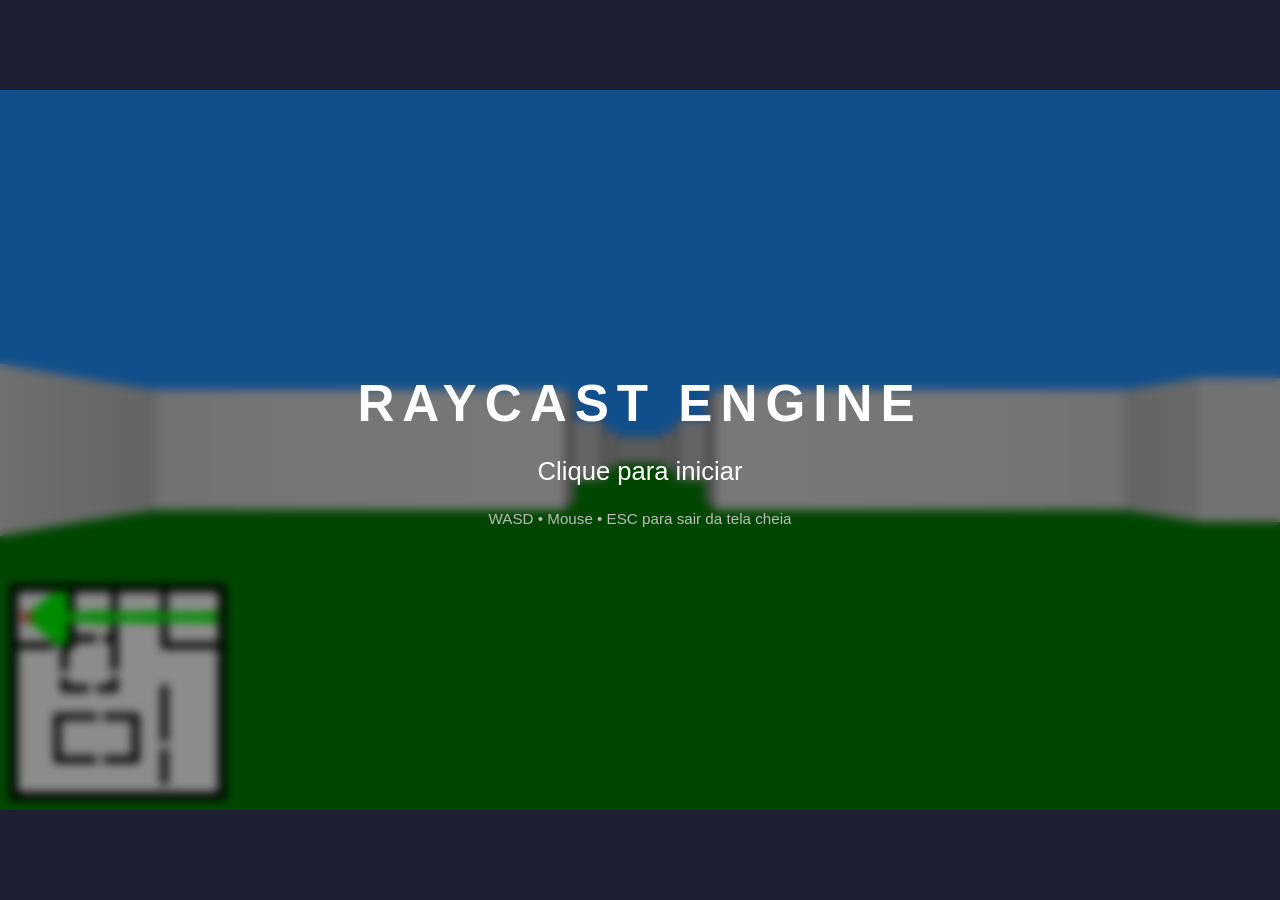
<file: index.html>
<!DOCTYPE html>
<html lang="en">

<head>
  <meta charset="UTF-8">
  <meta name="viewport" content="width=device-width, initial-scale=1.0">
  <title>Document</title>
  <link rel="stylesheet" href="style.css">
  <script type="module" src="script.js"></script>
</head>

<body>
  <main class="main">
    <div class="gameWrapper">

      <canvas class="map3D"></canvas>

      <div class="minimapWrapper">
        <canvas class="minimap"></canvas>
        <canvas class="playerMap"></canvas>
      </div>

      <div class="menu">
        <h1 class="menuTitle">RAYCAST ENGINE</h1>
        <span class="menuSpan">Clique para iniciar</span>
        <p class="menuText">WASD • Mouse • ESC para sair da tela cheia</p>
      </div>

    </div>
  </main>
</body>

</html>
</file>
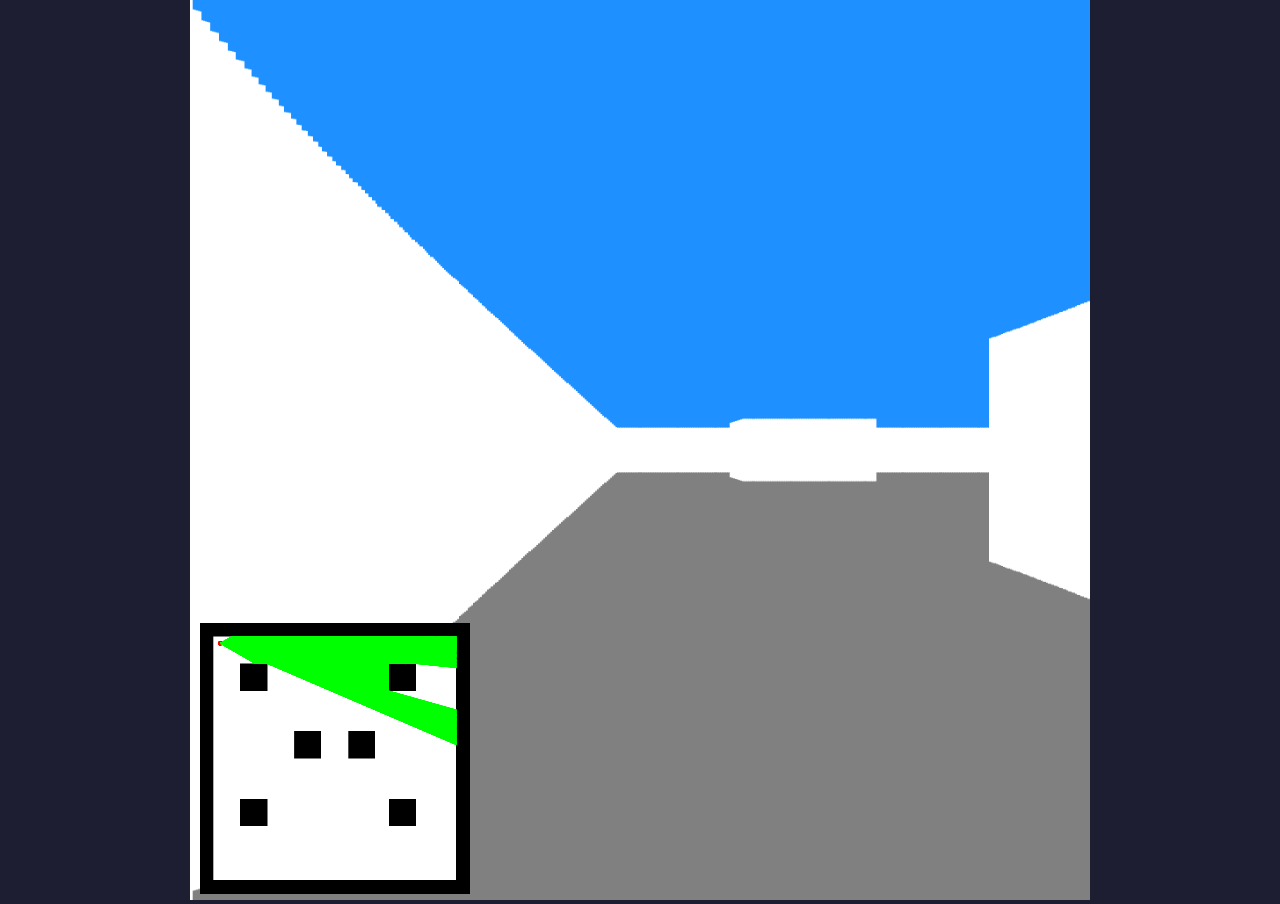
<file: src/index.html>
<!DOCTYPE html>
<html lang="en">

<head>
  <meta charset="UTF-8">
  <meta name="viewport" content="width=device-width, initial-scale=1.0">
  <title>Raycast - Game Engine</title>
  <link rel="stylesheet" href="style.css">
  <script defer type="module" src="script.js"></script>
</head>

<body>
  <main>
    <canvas class="mapCanvas"></canvas>

    <div class="miniMapWrapper">
      <canvas class="minimapCanvas"></canvas>
      <canvas class="playerCanvas"></canvas>
    </div>

  </main>
</body>

</html>
</file>
<file: style.css>
* {
  margin: 0;
  padding: 0;
  box-sizing: border-box;
  font-family: Arial, Helvetica, sans-serif;
}

body {
  background-color: rgb(30, 30, 50);
  color: white;
  height: 100dvh;
  width: 100dvw;
  overflow: hidden;
  display: flex;
  align-items: center;
  justify-content: center;
}

.main {
  display: flex;
  align-items: center;
  justify-content: center;
}

.gameWrapper {
  position: relative;
}

.menu {
  position: absolute;
  inset: 0;
  display: flex;
  flex-direction: column;
  justify-content: center;
  align-items: center;
  gap: 1.5rem;
  background-color: rgba(0, 0, 0, 0.45);
  color: white;
  backdrop-filter: blur(5px);
  cursor: pointer;
  user-select: none;
  opacity: 1;
  transition: opacity 500ms ease-in-out;
}

.menu.hidden {
  opacity: 0;
}

.menuTitle {
  font-size: clamp(2rem, 4vw, 4rem);
  letter-spacing: 8px;
}

.menuSpan {
  font-size: clamp(1rem, 2vw, 1.6rem);
}

.menuText {
  color: #bbb;
  font-size: 0.95rem;
}

.map3D {
  background-color: black;
  display: block;
  aspect-ratio: 16 / 9;
  width: min(100dvw, calc(100dvh * 16 / 9));
  height: auto;
}

.minimapWrapper {
  position: absolute;
  left: 10px;
  bottom: 10px;
  height: 30%;
  border: 1px solid black;
}

.minimap {
  aspect-ratio: 1 / 1;
  height: 100%;
}

.playerMap {
  position: absolute;
  aspect-ratio: 1 / 1;
  left: 0;
  bottom: 0;
  width: 100%;
  height: 100%;
}
</file>
<file: src/style.css>
* {
  margin: 0;
  padding: 0;
  box-sizing: border-box;
  font-family: Arial, Helvetica, sans-serif;
}

body {
  background-color: rgb(30, 30, 50);
  color: white;
  display: flex;
  justify-content: center;
  align-items: center;
  overflow: hidden;
}

main {
  position: relative
}

.mapCanvas {
  height: min(100dvw, 100dvh);
  width: min(100dvw, 100dvh);
  aspect-ratio: 1/1;
}

.miniMapWrapper {
  position: absolute;
  bottom: 10px;
  left: 10px;
  height: 30%;
  width: 30%;
  /* height: 60%; */
  /* width: 60%; */
}

.minimapCanvas,
.playerCanvas {
  height: 100%;
  width: 100%;
  aspect-ratio: 1/1;
  position: absolute;
}
</file>
